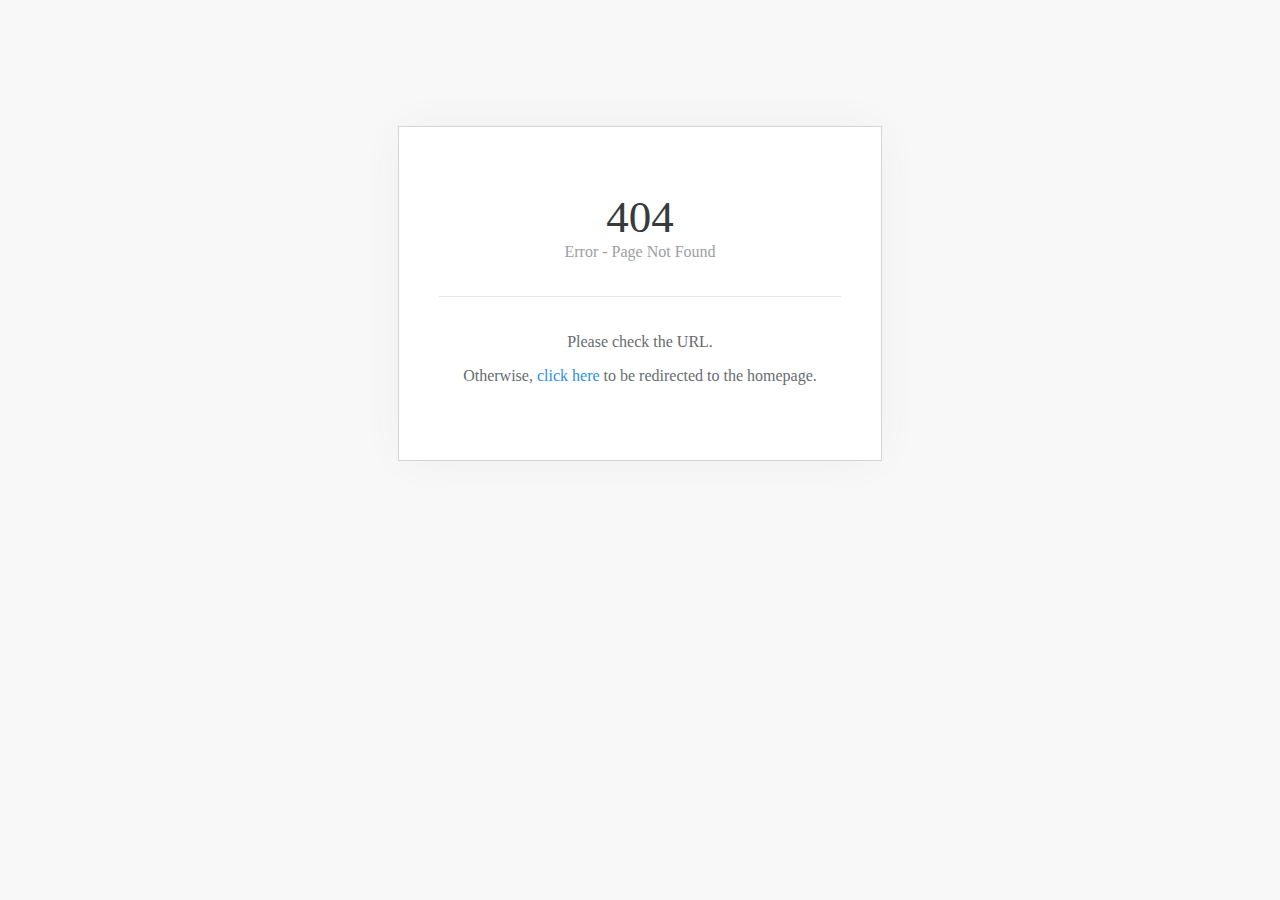
<file: ritexnoe.weebly.com/_/uploads/1/3/9/4/139438429/background-images/1191775005.html>
<!DOCTYPE html PUBLIC "-//W3C//DTD XHTML 1.0 Strict//EN" "http://www.w3.org/TR/xhtml1/DTD/xhtml1-strict.dtd">
<html xmlns="http://www.w3.org/1999/xhtml" xml:lang="en">
<head>
	<title>404 - Page Not Found</title>
	<meta http-equiv="content-type" content="text/html; charset=UTF-8" />
	<meta name="viewport" content="width=device-width, initial-scale=1">
	<meta name="robots" content="noarchive" />
	<link rel="shortcut icon" href="//cdn1.editmysite.com/developer/none.ico" />

	<style type="text/css">
		@font-face {
			font-family: 'Proxima Nova';
			font-weight: 300;
			src: url("//cdn2.editmysite.com/components/ui-framework/fonts/proxima-nova-light/31AC96_0_0.eot");
			src: url("//cdn2.editmysite.com/components/ui-framework/fonts/proxima-nova-light/31AC96_0_0.eot?#iefix") format("embedded-opentype"), url("//cdn2.editmysite.com/components/ui-framework/fonts/proxima-nova-light/31AC96_0_0.woff") format("woff"), url("//cdn2.editmysite.com/components/ui-framework/fonts/proxima-nova-light/31AC96_0_0.ttf") format("truetype");
		}

		@font-face {
			font-family: 'Proxima Nova';
			src: url("//cdn2.editmysite.com/components/ui-framework/fonts/proxima-nova-regular/31AC96_1_0.eot");
			src: url("//cdn2.editmysite.com/components/ui-framework/fonts/proxima-nova-regular/31AC96_1_0eot?#iefix") format("embedded-opentype"), url("//cdn2.editmysite.com/components/ui-framework/fonts/proxima-nova-regular/31AC96_1_0.woff") format("woff"), url("//cdn2.editmysite.com/components/ui-framework/fonts/proxima-nova-regular/31AC96_1_0.ttf") format("truetype");
		}

		@font-face {
			font-family: 'Proxima Nova';
			font-weight: 500;
			src: url("//cdn2.editmysite.com/components/ui-framework/fonts/proxima-nova-semibold/31AC96_2_0.eot");
			src: url("//cdn2.editmysite.com/components/ui-framework/fonts/proxima-nova-semibold/31AC96_2_0.eot?#iefix") format("embedded-opentype"), url("//cdn2.editmysite.com/components/ui-framework/fonts/proxima-nova-semibold/31AC96_2_0.woff") format("woff"), url("//cdn2.editmysite.com/components/ui-framework/fonts/proxima-nova-semibold/31AC96_2_0.ttf") format("truetype");
		}

		body {
			background-color: #F8F8F8;
			font-family: 'Proxima Nova';
		}

		hr {
			border: 1px solid #E7E7E7;
			border-top: 0;
		}

		.warning-container {
			padding: 38px 40px;
			padding-bottom: 0;
			box-sizing: border-box;
			text-align: center;
			background-color: white;
			border: 1px solid #D4D4D4;
			height: 335px;
			width: 484px;
			margin: 0 auto;
			margin-top: 10%;
			-webkit-box-shadow: 0px 0px 41px -8px rgba(237,234,237,1);
			-moz-box-shadow: 0px 0px 41px -8px rgba(237,234,237,1);
			box-shadow: 0px 0px 41px -8px rgba(237,234,237,1);
		}

		.header {
			margin: 26px 0 0 0;
			color: #363B3E;
			font-size: 45px;
			font-weight: 500;
		}

		.error {
			margin: 0 0 0 0;
			color: #9BA0A3;
			margin-bottom: 35px;
		}

		.check-url, .otherwise {
			color: #666C70;
		}

		.check-url {
			margin-top: 0;
			font-weight: 500;
		}

		.otherwise {
			margin-top: 0;
		}

		.logo {
			width: 82px;
		}

		.bottom-content {
			display: inline-block;
			height: 120px;
			line-height: 120px;
		}

		.bottom-content > span {
			display: inline-block;
			vertical-align: middle;
			line-height: normal;
		}

		a {
			color: #2990EA;
			text-decoration: inherit;
		}

		@media (max-width: 550px) {
			.warning-container {
				width: 80%;
			}
		}

	</style>
</head>
<body>
<div class="warning-container">
	<h2 class="header">404</h2>
	<p class="error">Error - Page Not Found</p>
	<hr>
	<div class="bottom-content">
			<span>
				<p class="check-url">Please check the URL.</p>
				<p class="otherwise">Otherwise, <a href="/">click here</a> to be redirected to the homepage.</p>
			</span>
	</div>
</div>
</body>
</html>
</file>
